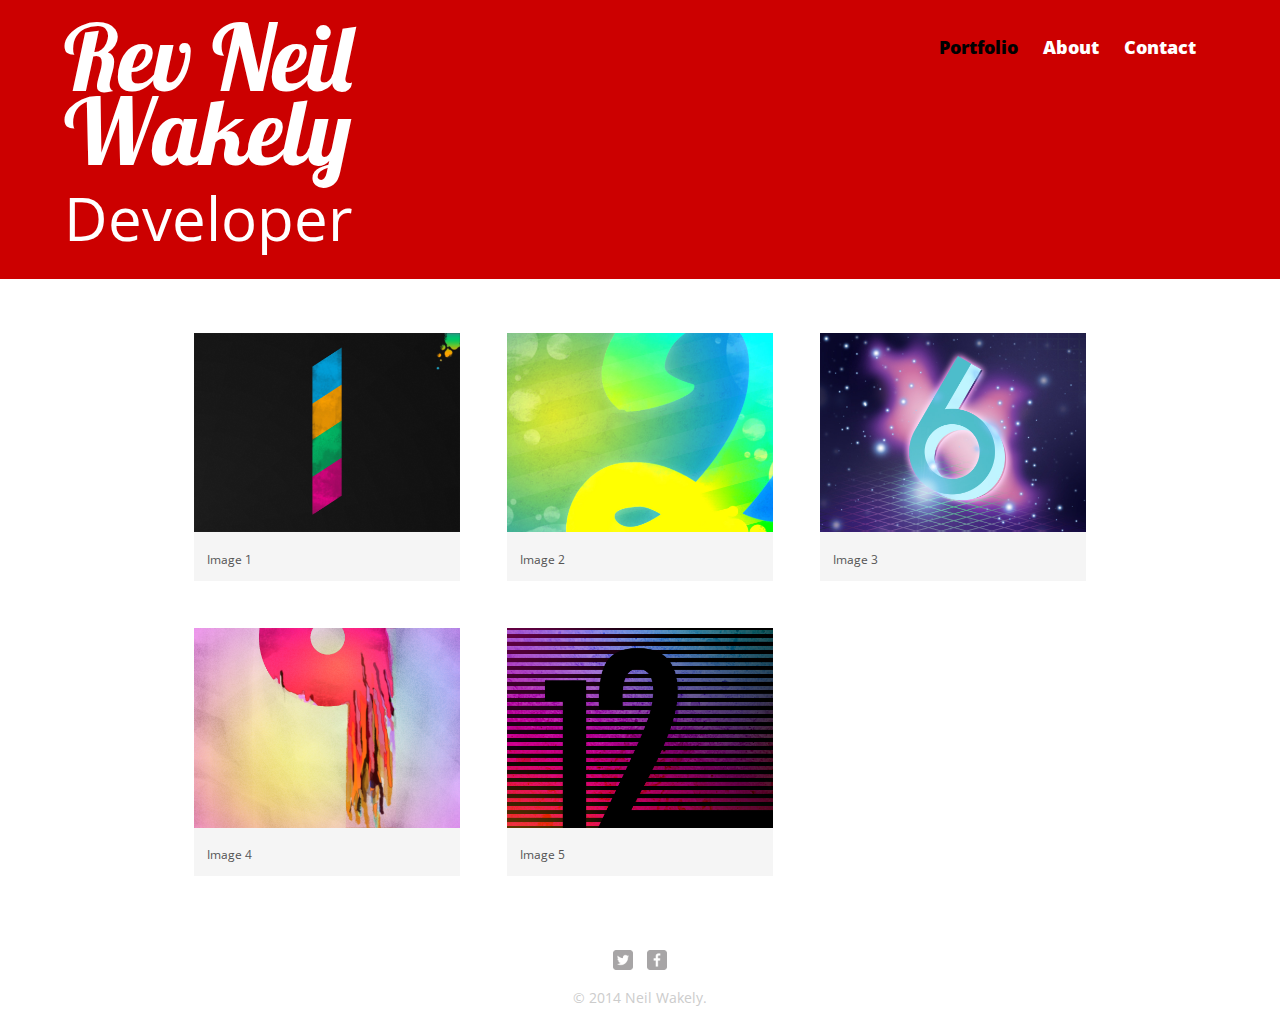
<file: index.html>
<!DOCTYPE html>
<html>
	<head>
		<meta charset="utf-8">
		<title>Neil Wakely | Developer</title>
		<link rel="stylesheet" href="css/normalize.css">
		<link href='http://fonts.googleapis.com/css?family=Changa+One|Open+Sans:400italic,700italic,700,800,400|Lobster' rel='stylesheet' type='text/css'>
		<link rel="stylesheet" href="css/main.css">
		<link rel="stylesheet" href="css/responsive.css">
	</head>
	<body>
		<header>
			<a href="index.html" id="logo">
				<h1 class="name">Rev Neil Wakely</h1>
				<h2 class="developer">Developer</h2>
			</a>
			<nav>
				<ul>
					<li><a href="index.html" class="selected">Portfolio</a></li>
					<li><a href="about.html">About</a></li>
					<li><a href="contact.html">Contact</a></li>
				</ul>
			</nav>
		</header>
		<div id="wrapper">
			<section>
				<ul id="gallery">
					<li>
						<a href="img/numbers-01.jpg">
							<img src="img/numbers-01.jpg" alt="">
							<p>Image 1</p>
						</a>
					</li>
					<li>
						<a href="img/numbers-02.jpg">
							<img src="img/numbers-02.jpg" alt="">
							<p>Image 2</p>
						</a>
					</li>
					<li>
						<a href="img/numbers-06.jpg">
							<img src="img/numbers-06.jpg" alt="">
							<p>Image 3</p>
						</a>
					</li>
					<li>
						<a href="img/numbers-09.jpg">
							<img src="img/numbers-09.jpg" alt="">
							<p>Image 4</p>
						</a>
					</li>
					<li>
						<a href="img/numbers-12.jpg">
							<img src="img/numbers-12.jpg" alt="">
							<p>Image 5</p>
						</a>
					</li>
				</ul>
			</section>
			<footer>
				<a href="http://twitter.com/GuruComputersUK"><img src="img/twitter-wrap.png" alt="Twitter Logo" class="social-icon"></a>
				<a href="http://facebook.com/RobotixMaster"><img src="img/facebook-wrap.png" alt="Facebook Logo" class="social-icon"></a>
				<p>&copy; 2014 Neil Wakely.</p>
			</footer>
		</div>
	</body>
</html>
</file>
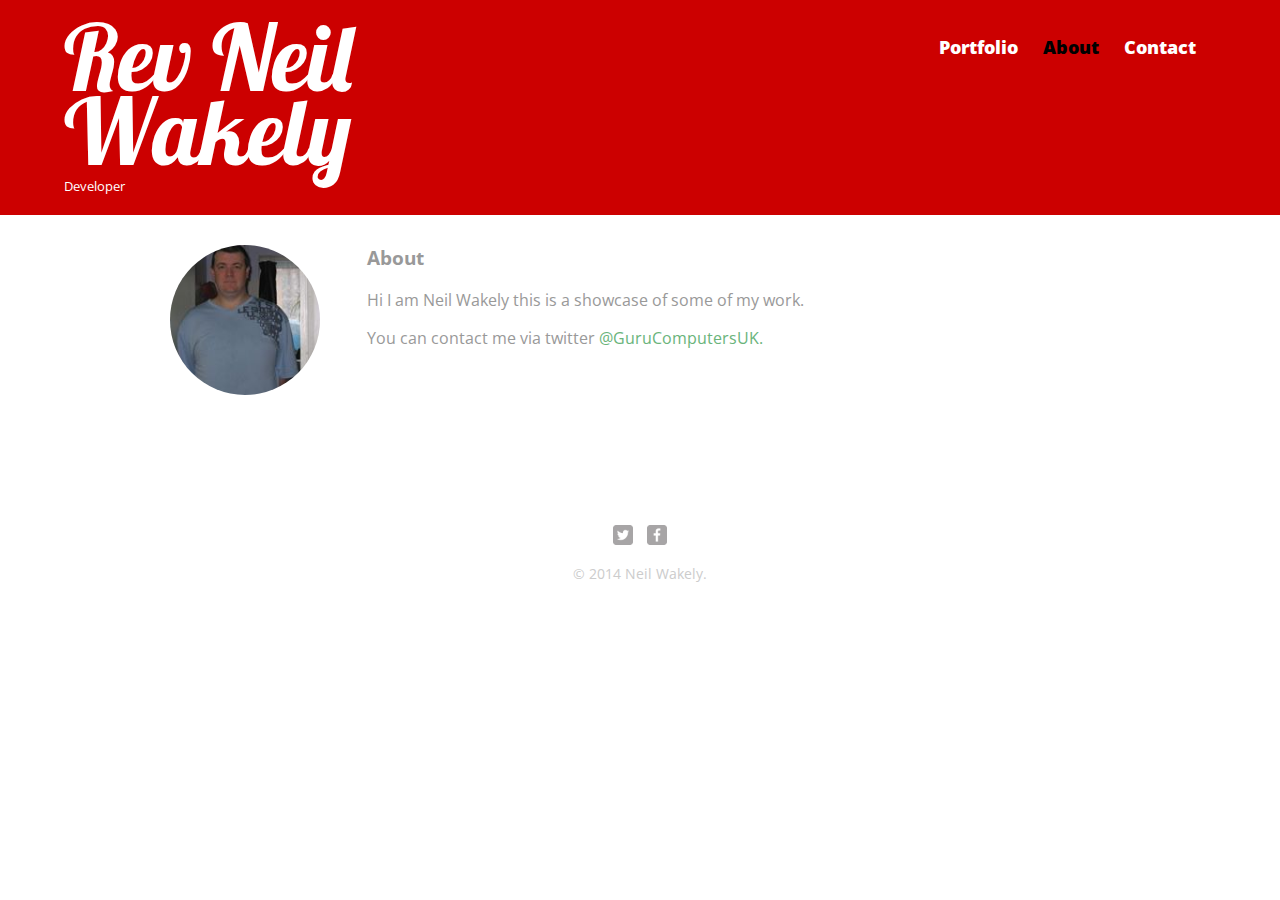
<file: about.html>
<!DOCTYPE html>
<html>
	<head>
		<meta charset="utf-8">
		<title>Neil Wakely | Developer</title>
		<link rel="stylesheet" href="css/normalize.css">
		<link href='http://fonts.googleapis.com/css?family=Changa+One|Open+Sans:400italic,700italic,700,800,400|Lobster' rel='stylesheet' type='text/css'>
		<link rel="stylesheet" href="css/main.css">
		<link rel="stylesheet" href="css/responsive.css">
	</head>
	<body>
		<header>
			<a href="index.html" id="logo">
				<h1 class="name">Rev Neil Wakely</h1>
				<h2>Developer</h2>
			</a>
			<nav>
				<ul>
					<li><a href="index.html">Portfolio</a></li>
					<li><a href="about.html" class="selected">About</a></li>
					<li><a href="contact.html">Contact</a></li>
				</ul>
			</nav>
		</header>
		<div id="wrapper">
			<section>
				<img src="img/neil.jpg" alt="Photograph of Neil Wakely" class="profile-photo">
				<h3>About</h3>
				<p>Hi I am Neil Wakely this is a showcase of some of my work.</p>
				<p>You can contact me via twitter <a href="http://twitter.com/GuruComputersUK">@GuruComputersUK.</a></p>
		</section>
			<footer>
				<a href="http://twitter.com/GuruComputersUK"><img src="img/twitter-wrap.png" alt="Twitter Logo" class="social-icon"></a>
				<a href="http://facebook.com/RobotixMaster"><img src="img/facebook-wrap.png" alt="Facebook Logo" class="social-icon"></a>
				<p>&copy; 2014 Neil Wakely.</p>
			</footer>
		</div>
	</body>
</html>
</file>
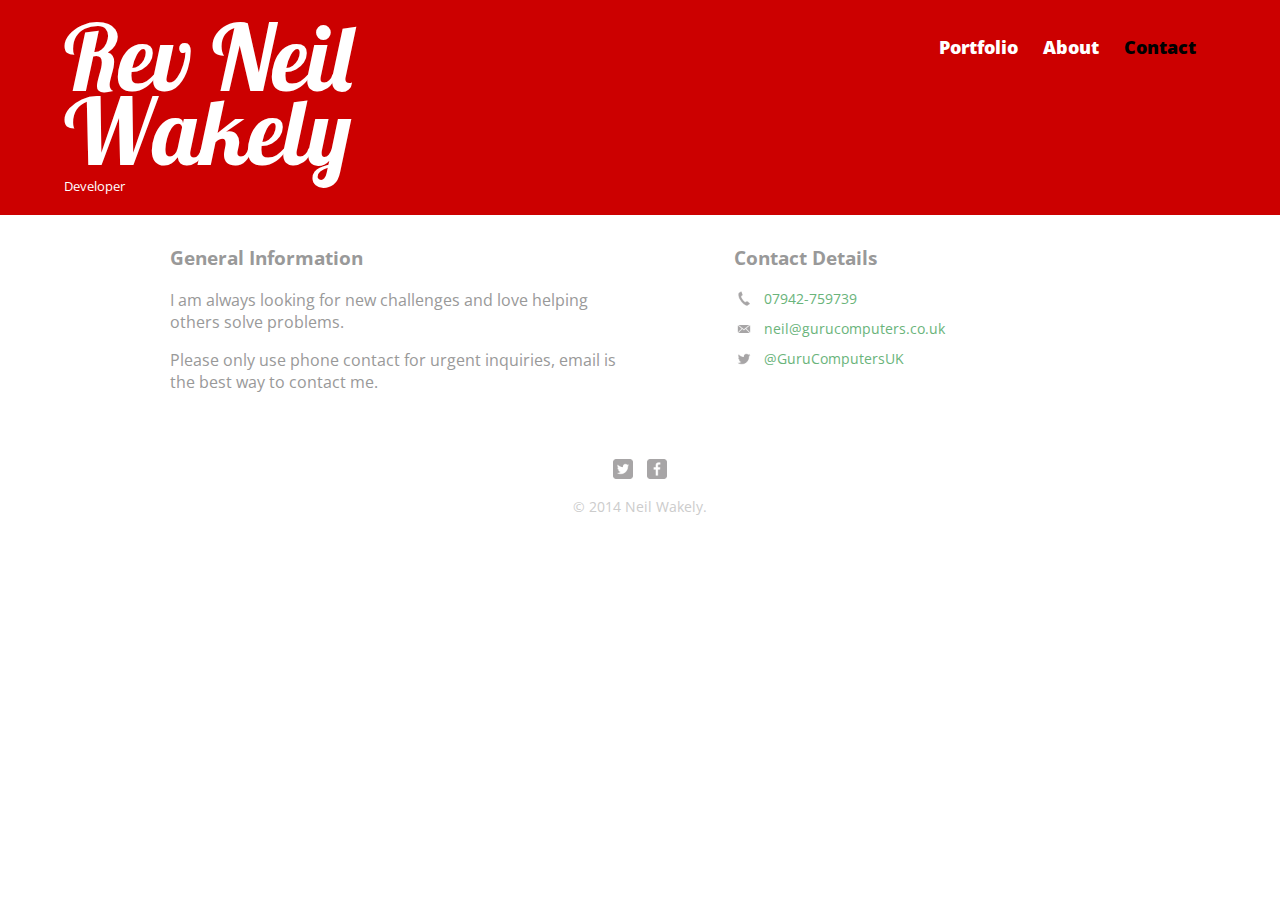
<file: contact.html>
<!DOCTYPE html>
<html>
	<head>
		<meta charset="utf-8">
		<title>Neil Wakely | Developer</title>
		<link rel="stylesheet" href="css/normalize.css">
		<link href='http://fonts.googleapis.com/css?family=Changa+One|Open+Sans:400italic,700italic,700,800,400|Lobster' rel='stylesheet' type='text/css'>
		<link rel="stylesheet" href="css/main.css">
		<link rel="stylesheet" href="css/responsive.css">
	</head>
	<body>
		<header>
			<a href="index.html" id="logo">
				<h1 class="name">Rev Neil Wakely</h1>
				<h2>Developer</h2>
			</a>
			<nav>
				<ul>
					<li><a href="index.html">Portfolio</a></li>
					<li><a href="about.html">About</a></li>
					<li><a href="contact.html" class="selected">Contact</a></li>
				</ul>
			</nav>
		</header>
		<div id="wrapper">
			<section id="primary">
				<h3>General Information</h3>
				<p>I am always looking for new challenges and love helping others solve problems.</p>
				<p>Please only use phone contact for urgent inquiries, email is the best way to contact me.</p>
			</section>
			<section id="secondary">
				<h3>Contact Details</h3>
				<ul class="contact-info">
					<li class="phone"><a href="tel:07942-759739">07942-759739</a></li>
					<li class="mail"><a href="mailto:neil@gurucomputers.co.uk">neil@gurucomputers.co.uk</a></li>
					<li class="twitter"><a href="http://twitter.com/intent/tweet?screen_name=GuruComputersUK">@GuruComputersUK</a></li>
				</ul>
			</section>
			<footer>
				<a href="http://twitter.com/GuruComputersUK"><img src="img/twitter-wrap.png" alt="Twitter Logo" class="social-icon"></a>
				<a href="http://facebook.com/RobotixMaster"><img src="img/facebook-wrap.png" alt="Facebook Logo" class="social-icon"></a>
				<p>&copy; 2014 Neil Wakely.</p>
			</footer>
		</div>
	</body>
</html>
</file>
<file: css/main.css>
/************************************************
General
************************************************/
body {
	font-family: 'Open Sans', sans-serif;
}

#wrapper {
	max-width: 940px;
	margin: 0 auto;
	padding: 0 5%;
}

a {
	text-decoration: none;
}

img {
	max-width: 100%;
}

h3 {
	margin: 0 0 1em 0;
}



/************************************************
HEADER
************************************************/
header {
	float: left;
	margin: 0 0 30px 0;
	padding: 5px 0 0 0;
	width: 100%;
}

#logo {
	text-align: center;
	margin: 0;
}

h1 {
	font-family: 'Changa One', sans-serif;
	margin: 15px 0;
	font-size: 1.75em;
	font-weight: normal;
	line-height: 0.8em;
}

h2 {
	font-size: 1.75em;
	margin: -5px 0 0;
	font-weight: normal;
}
 h1.name {
	font-family: 'Lobster', sans-serif;
	font-size: 5.75em;
	width: 100%;
 }
 
 h2.developer {
	font-size: 3.75em;
	width: 100%;
}


/************************************************
NAVIGATION
************************************************/
nav {
	text-align: center;
	padding: 10px 0;
	margin: 20px 0 0;
}

nav ul {
	list-style: none;
	margin: 0 10px;
	padding: 0;
}

nav li {
	display: inline-block;
}

nav a {
	font-weight: 800;
	padding: 15px 10px;
}



/************************************************
FOOTER
************************************************/
footer {
	font-size: 0.9em;
	text-align: center;
	clear: both;
	padding-top: 50px;
}

.social-icon {
	width: 20px;
	height: 20px;
	margin: 0 5px;
}



/************************************************
PAGE PORTFOLIO
************************************************/
#gallery {
	margin: 0;
	padding: 0;
	list-style: none;
}

#gallery li {
	float: left;
	width: 45%;
	margin: 2.5%;
}

#gallery li a p {
	margin: 0;
	padding: 5%;
	font-size: 0.75em;
}



/************************************************
PAGE ABOUT
************************************************/
.profile-photo {
	display: block;
	max-width: 150px;
	margin: 0 auto 30px;
	border-radius: 100%;
}




/************************************************
PAGE CONTACT
************************************************/
.contact-info {
	list-style: none;
	padding: 0;
	margin: 0;
	font-size: 0.9em;
}

.contact-info a {
	display: block;
	min-height: 20px;
	background-repeat: no-repeat;
	background-size: 20px 20px;
	padding: 0 0 0 30px;
	margin: 0 0 10px;
}

.contact-info li.phone a {
	background-image: url('../img/phone.png');
}

.contact-info li.mail a {
	background-image: url('../img/mail.png');
}

.contact-info li.twitter a {
	background-image: url('../img/twitter.png');
}


/************************************************
Colours
************************************************/
body {
	background-color: #fff;
	color: #999;
}

header {
	background: #cc0000;
	border-color: #cc1111;
}

nav {
	background: #cc8888;
}

h1, h2 {
	color: #fff;
}

a  {
	color: #6ab47b;
}

nav a, nav a:visited {
	color: #fff;
}

nav a.selected, nav a:hover  {
	color: #000;
}

footer{
	color: #ccc;
}

#gallery li {
	background-color: #f5f5f5;
	color: #bdc3c7;
}
#gallery li p {
	color: #555;
}
</file>
<file: css/responsive.css>
/* Mobile to tablet */
@media screen and (min-width: 480px) {
	/************************************************
	TWO COLUMN LAYOUT
	************************************************/
	#primary {
		width:50%;
		float: left;
	}
	#secondary {
		width:40%;
		float: right;
	}
	
	/************************************************
	PAGE: PORTFOLIO
	************************************************/
	#gallery li {
		width: 28.3333%;
	}
	
	#gallery li:nth-child(4n) {
		clear: left;
	}
	
	/************************************************
	PAGE: ABOUT
	************************************************/
	.profile-photo {
		float: left;
		margin: 0 5% 80px 0;
	}
}

/* tablet to desktop */
@media screen and (min-width: 660px) {
	/************************************************
	HEADER
	************************************************/
	nav {
		background: none;
		float: right;
		font-size: 1.125em;
		margin-right: 5%;
		text-align: right;
		width: 45%;
		}
	#logo {
		float: left;
		margin-left: 5%;
		text-align: left;
		width: 45%;
	}
	h1 {
		font: 2.5em;
	}
	
	h2 {
		font-size: 0.825em;
		margin-bottom: 20px;
	}
}
</file>
